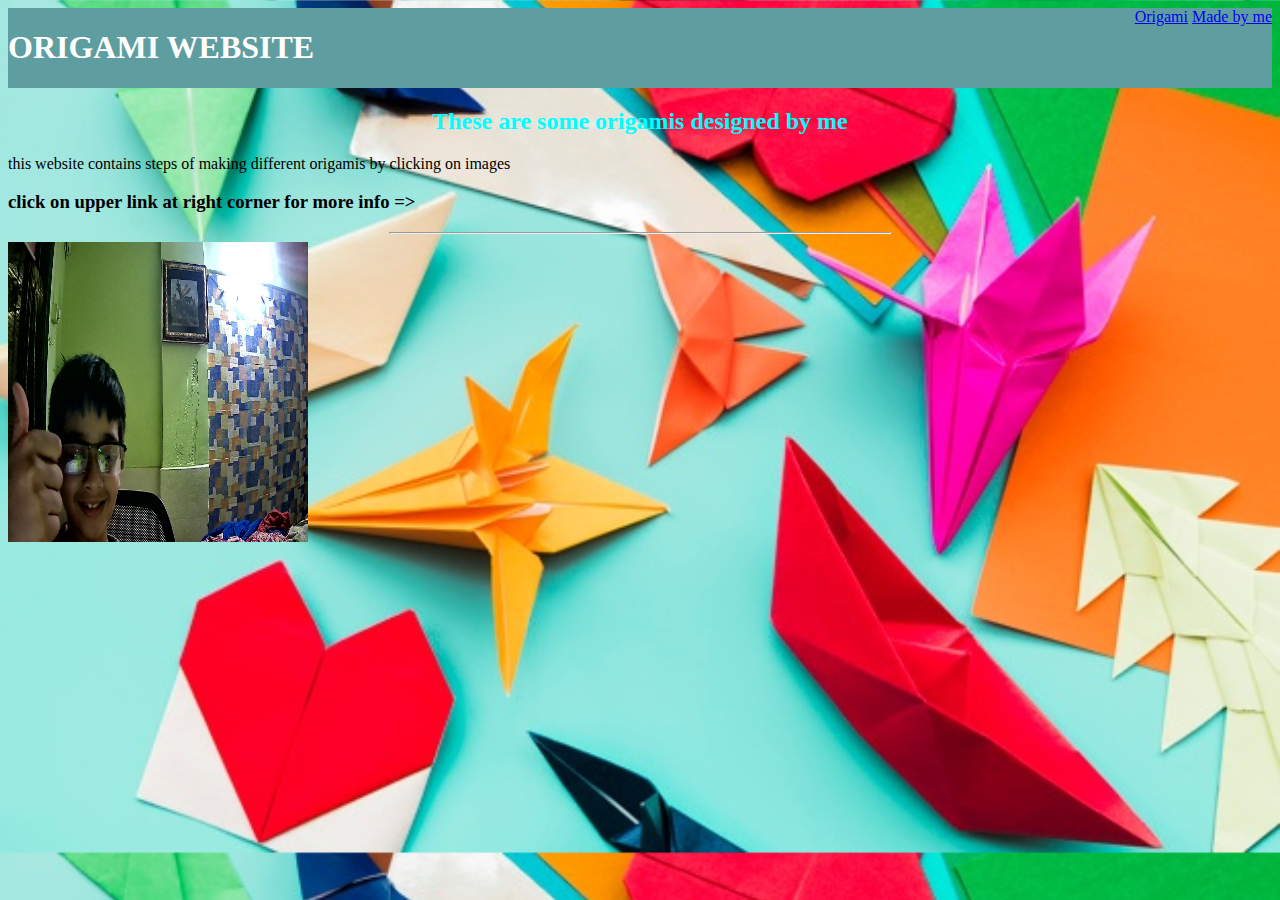
<file: index.html>
<!DOCTYPE HTML>
<html>
    <head>
        <title>My Portfolio page</title>
        <link rel = "stylesheet"
              type = "text/css"
              href = "style.css" />
    </head>

    <body>
        <div class="header">
            <h1>ORIGAMI WEBSITE</h1>
            <div class="menu">
                <a href="origami.html">Origami</a>
                <a href="origami.html">Made by me</a>
            </div>
        </div>

        <h2>These are some origamis designed by me</h2>
        <p>this website contains steps of making different origamis by clicking on images</p>

       <h3>click on upper link at right corner for more info =></h3>


       <hr width=500px >
       <img src="trial photo2.jpg" width="300px" height="300px">
</file>
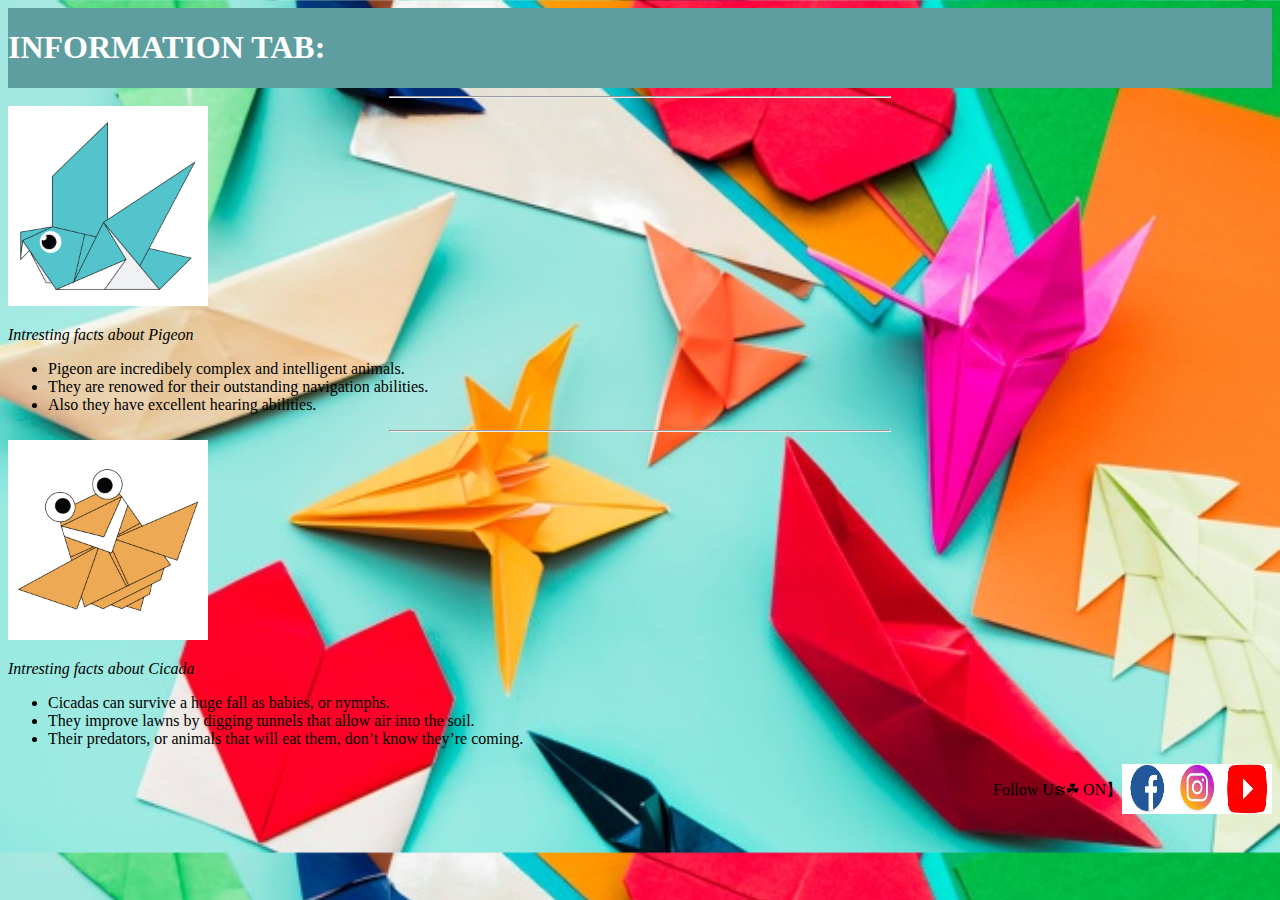
<file: origami.html>
<!DOCTYPE HTML>
<html>
    <head>
        <title>My Portfolio page</title>
        <link rel = "stylesheet"
              type = "text/css"
              href = "style.css" />
    </head>

    <body>
        <div class="header">
            <h1>INFORMATION TAB:</h1>
            <div class="menu">
            </div>
        </div>
<hr width=500px >
<a href="http://origami.me/pigeon/">
<img src="pigeon-9.jpg" width="200px" height="200px"></a>

<p><i>Intresting facts about Pigeon</i></p>

<ul>
<li>Pigeon are incredibely complex and intelligent animals.</li>
<li>They are renowed for their outstanding navigation abilities.</li>
<li>Also they have excellent hearing abilities.</li>

</ul>

<hr width=500px >
<a href="http://origami.me/flying-cicada/">
<img src="cicada-11-min.jpg" width="200px" height="200px"></a>

<p><i>Intresting facts about Cicada</i></p>

<ul>
<li> Cicadas can survive a huge fall as babies, or nymphs.</li>
<li> They improve lawns by digging tunnels that allow air into the soil. </li>
<li>Their predators, or animals that will eat them, don’t know they’re coming.</li>

</ul>

<div class="footer">
   <p>Follow Uຮ☘ ON】</p>
    <a href="https://www.facebook.com/"><img src="images.png" width=50 height=50/></a>
    <a href="https://www.instagram.com/"><img src="images.jpg" width=50 height=50/></a>
    <a href=https://www.youtube.com/channel/UCF1nB8Y2sYjwarZ2GrgoZqw?view_assubscriber><img src="download.png" width=50 height=50/></a>
</div>
</file>
<file: style.css>
h1 {
    color: white;
}

h2 {
    color :aqua;
}
/* * {
    border: solid;
} */

.header{
    background-color: cadetblue;
    display: flex;
    justify-content: space-between;
    font-style:bold;
    font-family:'Times New Roman';
}

.site-description{
    display: flex;
    flex-direction: column;
    justify-content: first baseline;
}

.grid{
    display: flex;
    flex-wrap: wrap;
    justify-content: space-evenly;
}

.footer{
    display: flex;
    justify-content: flex-end;
}

h2{
    text-align: center;
}

body{
    background-image: url("origami\ background.jpg") ;
background-size: 100%;

}
</file>
